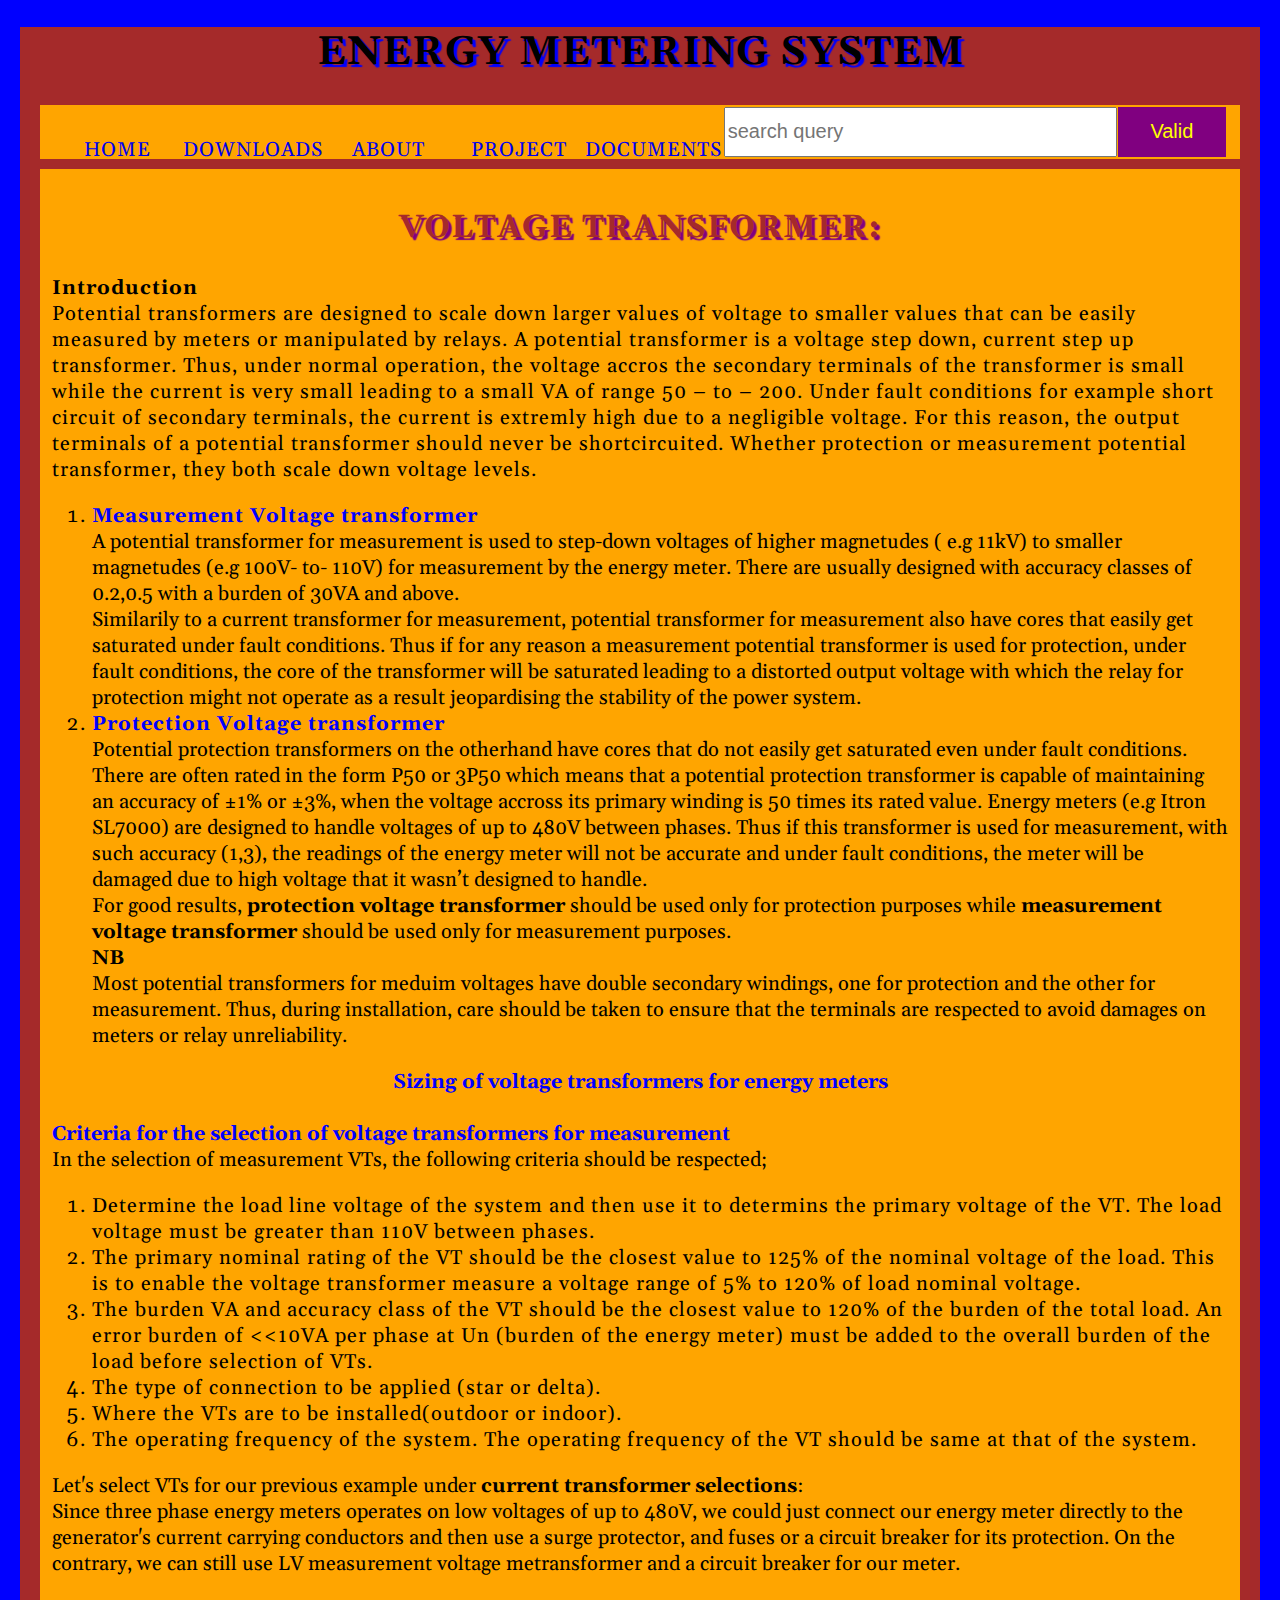
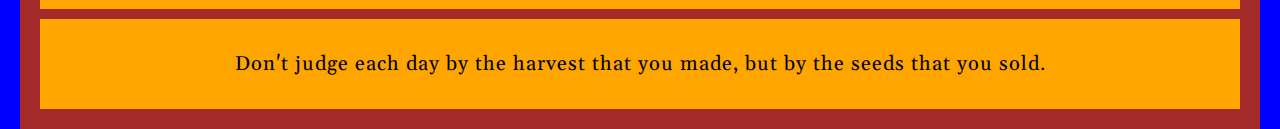
<file: index.html>
<!DOCTYPE html>
<html lang="en-US">
<!-- My third html page-->
<head>
<meta charset="utf-8">
<meta name="viewport" content="width=device-width">
<meta name="author" content="Desmond Zeh">
<meta name="description"
	content="This program is all about sizing instrument transformers for metering systems. It does not covers all the auxiliaries needed for a proper sizing of current transformers for a metering system, but it gives insights on the most necessary points to be considered when selecting these transformers.">
<title>
	Instrument transformers
</title>

<link href="https://fonts.googleapis.com/css2?family=Gelasio:ital@1&family=Lisu+Bosa:ital@1&family=Old+Standard+TT:ital@1&display=swap"
	rel="stylesheet">
<link href="style.css" 
	rel="stylesheet" >
</head>
<body>
<header>
	<h1>
	<strong>Energy metering system</strong>
</h1>
</header>
<!--My main navigation items-->
	<nav>
		<ul>
			<li id="home"><a href="#">Home</a></li>
                         <li id = "down"><a href="#">Downloads</a></li>
			<li id = "about"><a href="#">About</a></li>
			<li id = "project"><a href="#">Project</a></li>
			<li id="myDoc"><a href="#">Documents</a></li>
		</ul>
	<form>
		<input type="search" name='q' placeholder="search query">
		<input type="submit" value="Valid">
	</form>
	</nav>
	<!--This is my main program-->
	<main>
		<article>
<h2><div style="text-align:center" >
	<strong>VOLTAGE TRANSFORMER: </strong></div>
</h2>
<p>
<spam style="color:dark blue">
	<strong>Introduction</strong>
</spam></br>
Potential transformers are designed to scale down larger values of voltage to smaller values that can be easily measured by meters or manipulated by relays. A potential transformer is a voltage step down, current step up transformer. Thus, under normal operation, the voltage accros the secondary terminals of the transformer is small while the current is very small leading to a small VA of range 50 – to – 200. Under fault conditions for example short circuit of secondary terminals, the current is extremly high due to a negligible voltage. For this reason, the output terminals of a potential transformer should never be shortcircuited. Whether protection or measurement potential transformer, they  both scale down voltage levels.</br>
<ol>
<li><spam style="color:blue">
	<strong>Measurement Voltage transformer</strong>
</spam></li>
A potential transformer for measurement is used to step-down voltages of higher magnetudes ( e.g 11kV) to smaller magnetudes (e.g 100V- to- 110V) for measurement by the energy meter. There are usually designed with accuracy classes of 0.2,0.5 with a burden of 30VA and above.</br>
Similarily to a current transformer for measurement, potential transformer for measurement also have cores that easily get saturated under fault conditions. Thus if for any reason a measurement potential transformer is used for protection, under fault conditions, the core of the transformer will be saturated leading to a distorted output voltage with which the relay for protection might not operate as a result jeopardising the stability of the power system.</br>
<li><spam style="color:blue">
	<strong>Protection Voltage transformer</strong>
</spam></li>
Potential protection transformers on the otherhand have cores that do not easily get saturated even under fault conditions. There are often rated in the form P50 or 3P50 which means that a potential protection transformer is capable of maintaining an accuracy of ±1% or ±3%, when the voltage accross its primary winding is 50 times its rated value. Energy meters (e.g Itron SL7000) are designed to handle voltages of up to 480V between phases. Thus if this transformer is used for measurement, with such accuracy (1,3), the readings of the energy meter will not be accurate and under fault conditions, the meter will be damaged due to high voltage that it wasn’t designed to handle.</br>
For good results, <strong>protection voltage transformer</strong> should be used only for protection purposes while  <strong>measurement voltage transformer</strong> should be used only for measurement purposes.</br>
<strong>NB</strong></br>
Most potential transformers for meduim voltages have double secondary windings, one for protection and the other for measurement. Thus, during installation, care should be taken to ensure that the terminals are respected to avoid damages on meters or relay unreliability.</br>
</ol>
<div style="text-align:center">
	<spam style="color:blue"><strong>Sizing of voltage transformers for energy meters</strong>
	</spam>
</div></br>
<spam style="color:blue">
<strong>Criteria for the selection of voltage transformers for measurement</strong>
</spam></br>
In the selection of measurement VTs, the following criteria should be respected;</br>
<ol>
<li>Determine the load line voltage of the system and then use it to determins the primary voltage of the VT. The load voltage must be greater than 110V between phases.</li>
<li>The primary nominal rating of the VT should be the closest value to 125% of the nominal voltage of the load. This is to enable the voltage transformer measure a voltage range of 5% to 120% of load nominal voltage.</li>
<li>The burden VA and accuracy class of the VT should be the closest value to 120% of the burden of the total load. An error burden of &lt<10VA per phase at Un (burden of the energy meter) must be added to the overall burden of the load before selection of VTs.</li>
<li> The type of connection to be applied (star or delta).</li>
<li> Where the VTs are to be installed(outdoor or indoor).</li>
<li>The operating frequency of the system. The operating frequency of the VT should be same at that of the system.</li>
</ol>
Let's select VTs for our previous example under <strong>current transformer selections</strong>:</br>
Since three phase energy meters operates on low voltages of up to 480V, we could just connect our energy meter directly to the generator's current carrying conductors and then use a surge protector, and fuses or a circuit breaker for its protection. On the contrary, we can still use LV measurement voltage metransformer and a circuit breaker for our meter.</br>
</p>
</article>
</main>
<script src="main.js" differ></script>
<!---My google translator code-->
  <div id="google_translate_element"></div>
	
	<script type="text/javascript" >
		function googleTranslateElementInit() {
			new google.translate.TranslateElement(
				{pageLanguage: 'en'},
				'google_translate_element'
			);
		}
	</script>
	
	<script type="text/javascript" src=
"https://translate.google.com/translate_a/element.js?
		cb=googleTranslateElementInit">
	</script>
	
	<!--My main footer item-->
	<footer>
		<p>Don't judge each day by the harvest that you made, but by the seeds that you sold.</p>
	</footer>
</body>
</html>
</file>
<file: style.css>
/*My CSS code page*/
html{
font-size:10px;
font-family: "Gelasio", serif;
}
h1{
font-size:40px;
text-align:center;
letter-spacing:1px;
text-height:2px;
color:black;
text-shadow:3px 3px 1px blue;
text-transform: upperCase;
}

h2, h3{
font-size:32px;
text-align:center;
letter-spacing:1px;
text-height:2px;
color:brown;
text-shadow:3px 3px 1px purple;
text-transform: uppercase;
}

p,
li{
font-size:20px;
text-height:1px;
letter-spacing:1px;
color:black;
}
body{
font-size:20px;
width:1200px;
margin: 0 auto;
padding:0 20px 20px 20px;
border:10px purple;
background-color: brown;
  
}
html{
background-color:blue;
}
/* || header layout */

nav, article,footer {
  background-color: orange;
  padding: 1%;
}

nav {
  font-size:20px;
  height: 30px;
    display: flex;
  margin-bottom: 10px;
  text-align: center;
}

nav ul {
    padding: 0;
  list-style-type: none;
  flex: 2;
  display: flex;
}

nav li {
    display: inline;
  text-align: center;
  flex: 1;
}

nav a {
    display: inline-block;
  text-transform: uppercase;
  text-decoration: none;
  
}

nav form {
  flex: 1.5;
  display: flex;
  align-items: center;
  height: 100%;
  padding: 0 2px;
}

input {
  font-size: 20px;
  height: 50px;
}

input[type="search"] {
  flex: 1;
}

input[type="submit"] {
  flex: 0.25;
  margin-left: 1px;
  background: purple;
  border: 10px blue;
  color: yellow;
}
script [type="text/javascript"]{
  font-size:24;
  flex: 2;
  margin-left: 1px;
  background: purple;
  border: 0;
  color: white;
}

/* || main layout */

main {
  display: flex;
}
article {
  flex: 2;
}

footer {
  margin-top: 10px;
text-align: center;
}
</file>
